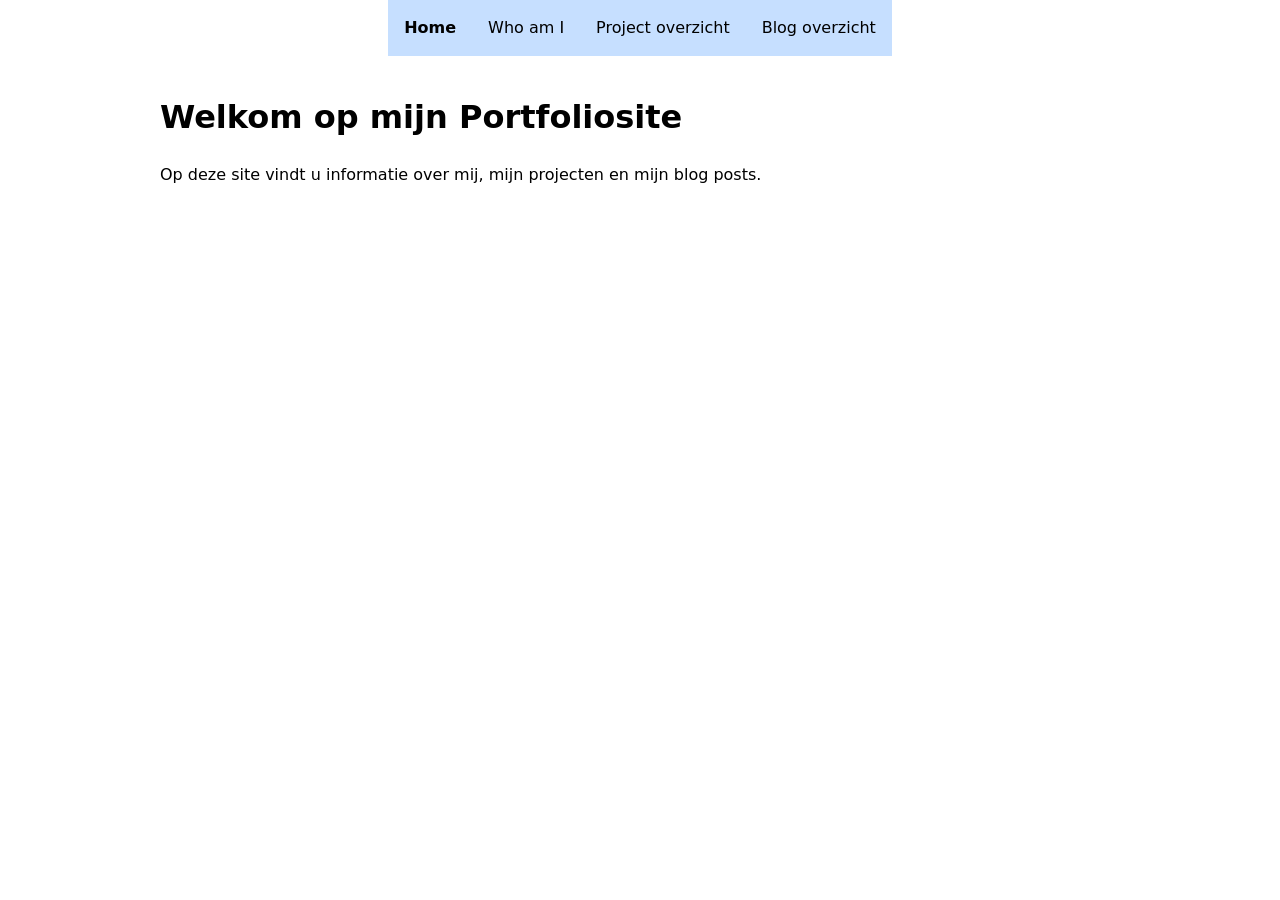
<file: index.html>
<!doctype html>
<html lang="nl">
  <head>
    <meta charset="UTF-8" />
    <meta name="viewport" content="width=device-width, initial-scale=1.0" />
    <title>Portfoliosite | Home</title>
    <link rel="stylesheet" href="style.css" />
  </head>
  <body>
    <header>
      <nav>
        <ul>
          <li><a href="index.html" aria-current="page">Home</a></li>
          <li><a href="whoami.html">Who am I</a></li>
          <li><a href="project-overzicht.html">Project overzicht</a></li>
          <li><a href="blog-overzicht.html">Blog overzicht</a></li>
        </ul>
      </nav>
    </header>
    <main>
      <h1>Welkom op mijn Portfoliosite</h1>
      <p>
        Op deze site vindt u informatie over mij, mijn projecten en mijn blog
        posts.
      </p>
    </main>
  </body>
</html>
</file>
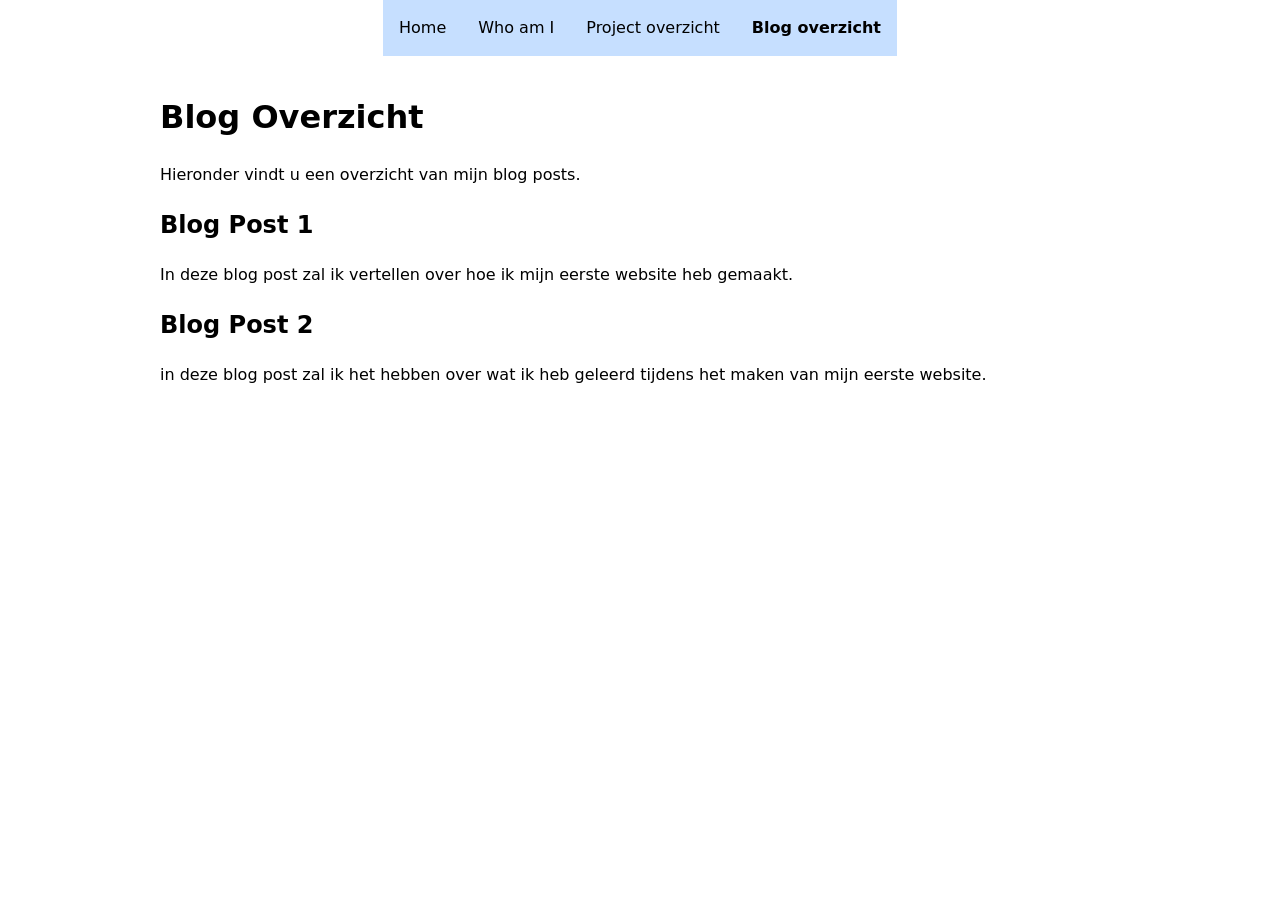
<file: blog-overzicht.html>
<!doctype html>
<html lang="nl">
  <head>
    <meta charset="UTF-8" />
    <meta name="viewport" content="width=device-width, initial-scale=1.0" />
    <title>Portfoliosite | Blog Overzicht</title>
    <link rel="stylesheet" href="style.css" />
  </head>
  <body>
    <header>
    <nav>
      <ul>
        <li><a href="index.html">Home</a></li>
        <li><a href="whoami.html">Who am I</a></li>
        <li><a href="project-overzicht.html">Project overzicht</a></li>
        <li><a href="blog-overzicht.html" aria-current="page">Blog overzicht</a></li>
      </ul>
    </nav>
    </header>
    <main>
      <h1>Blog Overzicht</h1>
      <p>Hieronder vindt u een overzicht van mijn blog posts.</p>
    <article>
        <h2>Blog Post 1</h2>
        <p>
          In deze blog post zal ik vertellen over hoe ik mijn eerste website heb gemaakt.
        </p>
      </article>
      <article>
        <h2>Blog Post 2</h2>
        <p>
          in deze blog post zal ik het hebben over wat ik heb geleerd tijdens het maken van mijn eerste website.
        </p>
      </article>
    </main>
  </body>
</html>
</file>
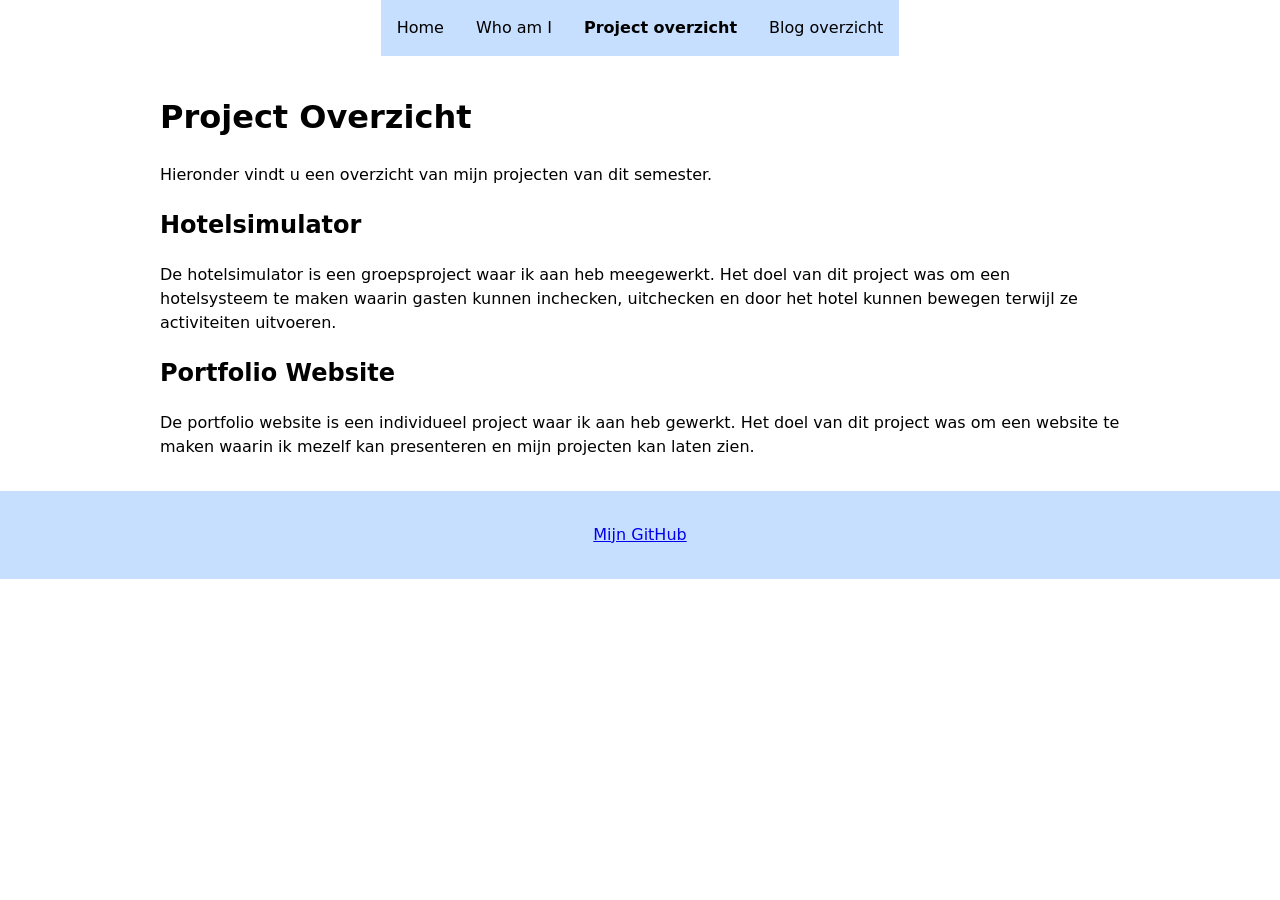
<file: project-overzicht.html>
<!doctype html>
<html lang="nl">
  <head>
    <meta charset="UTF-8" />
    <meta name="viewport" content="width=device-width, initial-scale=1.0" />
    <title>Portfoliosite | Project Overzicht</title>
    <link rel="stylesheet" href="style.css" />
  </head>
  <body>
    <header>
    <nav>
      <ul>
        <li><a href="index.html">Home</a></li>
        <li><a href="whoami.html">Who am I</a></li>
        <li><a href="project-overzicht.html" aria-current="page">Project overzicht</a></li>
        <li><a href="blog-overzicht.html">Blog overzicht</a></li>
      </ul>
    </nav>
    </header>
    <main>
        <h1>Project Overzicht</h1>
      <p>
        Hieronder vindt u een overzicht van mijn projecten van dit semester.
      </p>
      <section>
        <h2>Hotelsimulator</h2>
        <p>
            De hotelsimulator is een groepsproject waar ik aan heb meegewerkt. Het doel van dit project was om een hotelsysteem
            te maken waarin gasten kunnen inchecken, uitchecken en door het hotel kunnen bewegen terwijl ze activiteiten uitvoeren.
        </p>
      </section>
        <section>
            <h2>Portfolio Website</h2>
            <p>
                De portfolio website is een individueel project waar ik aan heb gewerkt. Het doel van dit project was om een website te maken
                waarin ik mezelf kan presenteren en mijn projecten kan laten zien.
            </p>
        </section>
    </main>
         <footer>
  <p><a href="https://github.com/Eldira404">Mijn GitHub</a></p>
</footer>
  </body>
</html>
</file>
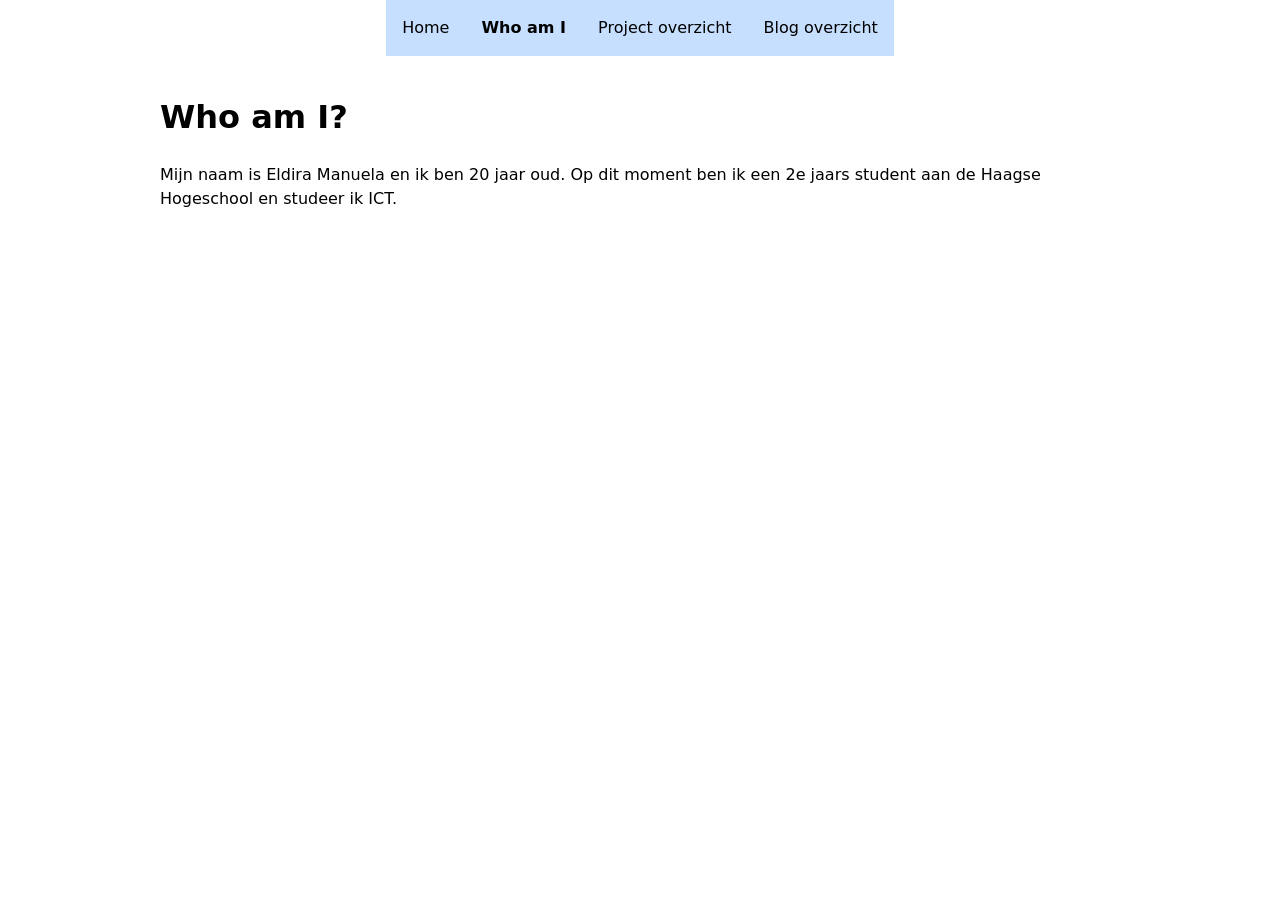
<file: whoami.html>
<!doctype html>
<html lang="nl">
  <head>
    <meta charset="UTF-8" />
    <meta name="viewport" content="width=device-width, initial-scale=1.0" />
    <title>Portfoliosite | Who am I</title>
    <link rel="stylesheet" href="style.css" />
  </head>
  <body>
    <header>
      <nav>
        <ul>
          <li><a href="index.html">Home</a></li>
          <li><a href="whoami.html" aria-current="page">Who am I</a></li>
          <li><a href="project-overzicht.html">Project overzicht</a></li>
          <li><a href="blog-overzicht.html">Blog overzicht</a></li>
        </ul>
      </nav>
    </header>
    <main>
      <h1>Who am I?</h1>
      <p>
        Mijn naam is Eldira Manuela en ik ben 20 jaar oud. Op dit moment ben ik
        een 2e jaars student aan de Haagse Hogeschool en studeer ik ICT.
      </p>
    </main>
  </body>
</html>
</file>
<file: style.css>
body {
   font-family: system-ui, sans-serif;
   line-height: 1.5;
   margin: 0;
}

nav ul {
   list-style: none;
   padding: 0;
   margin: 0;
}

nav a {
   text-decoration: none;
   color: inherit;
   padding: 1rem;
   display: block;
   background-color: #c6dfff;
}
nav a[aria-current="page"] {
   font-weight: bold;
}
main {
   padding: 1rem;
   max-width: 60rem;
   margin: 0 auto;
}

@media (min-width: 700px) {
 nav ul {
   display: flex;
   justify-content: center;
 }
}

footer {
   text-align: center;
   padding: 1rem;
   background-color: #c6dfff;
}
</file>
